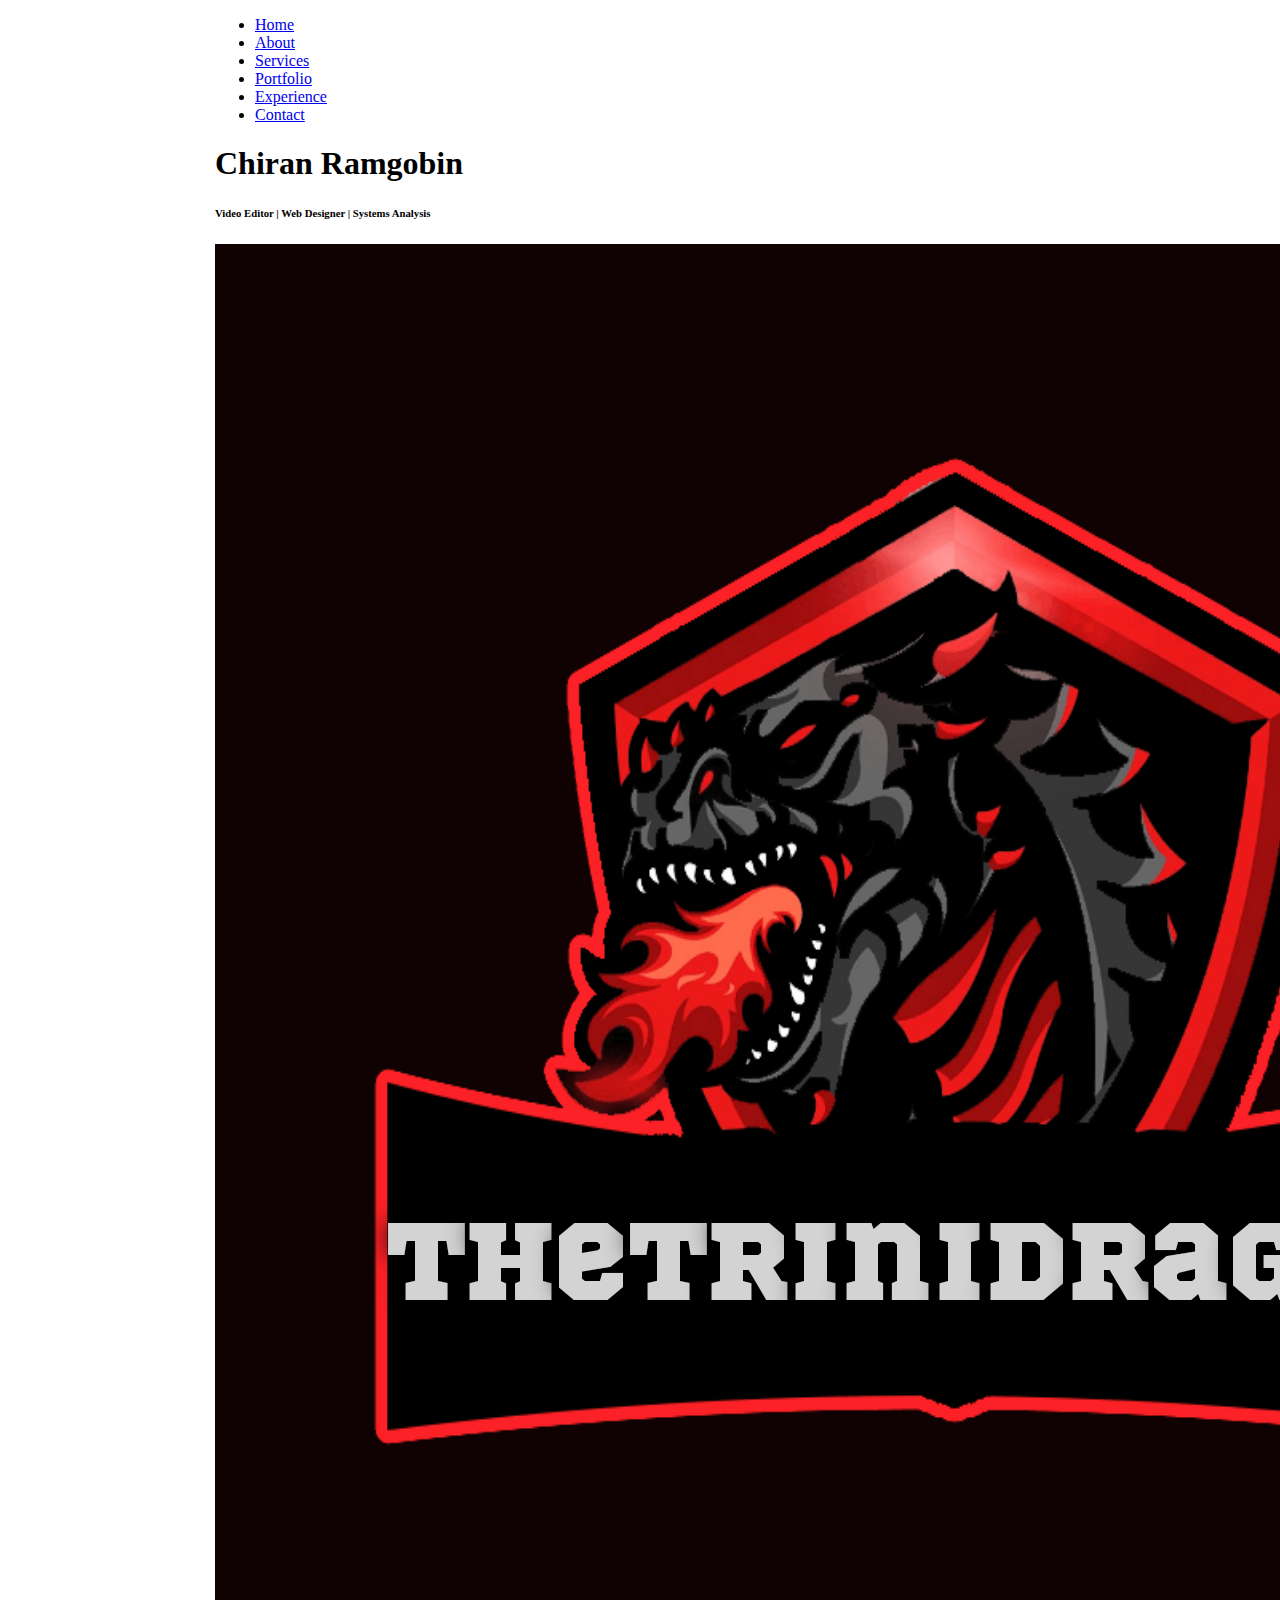
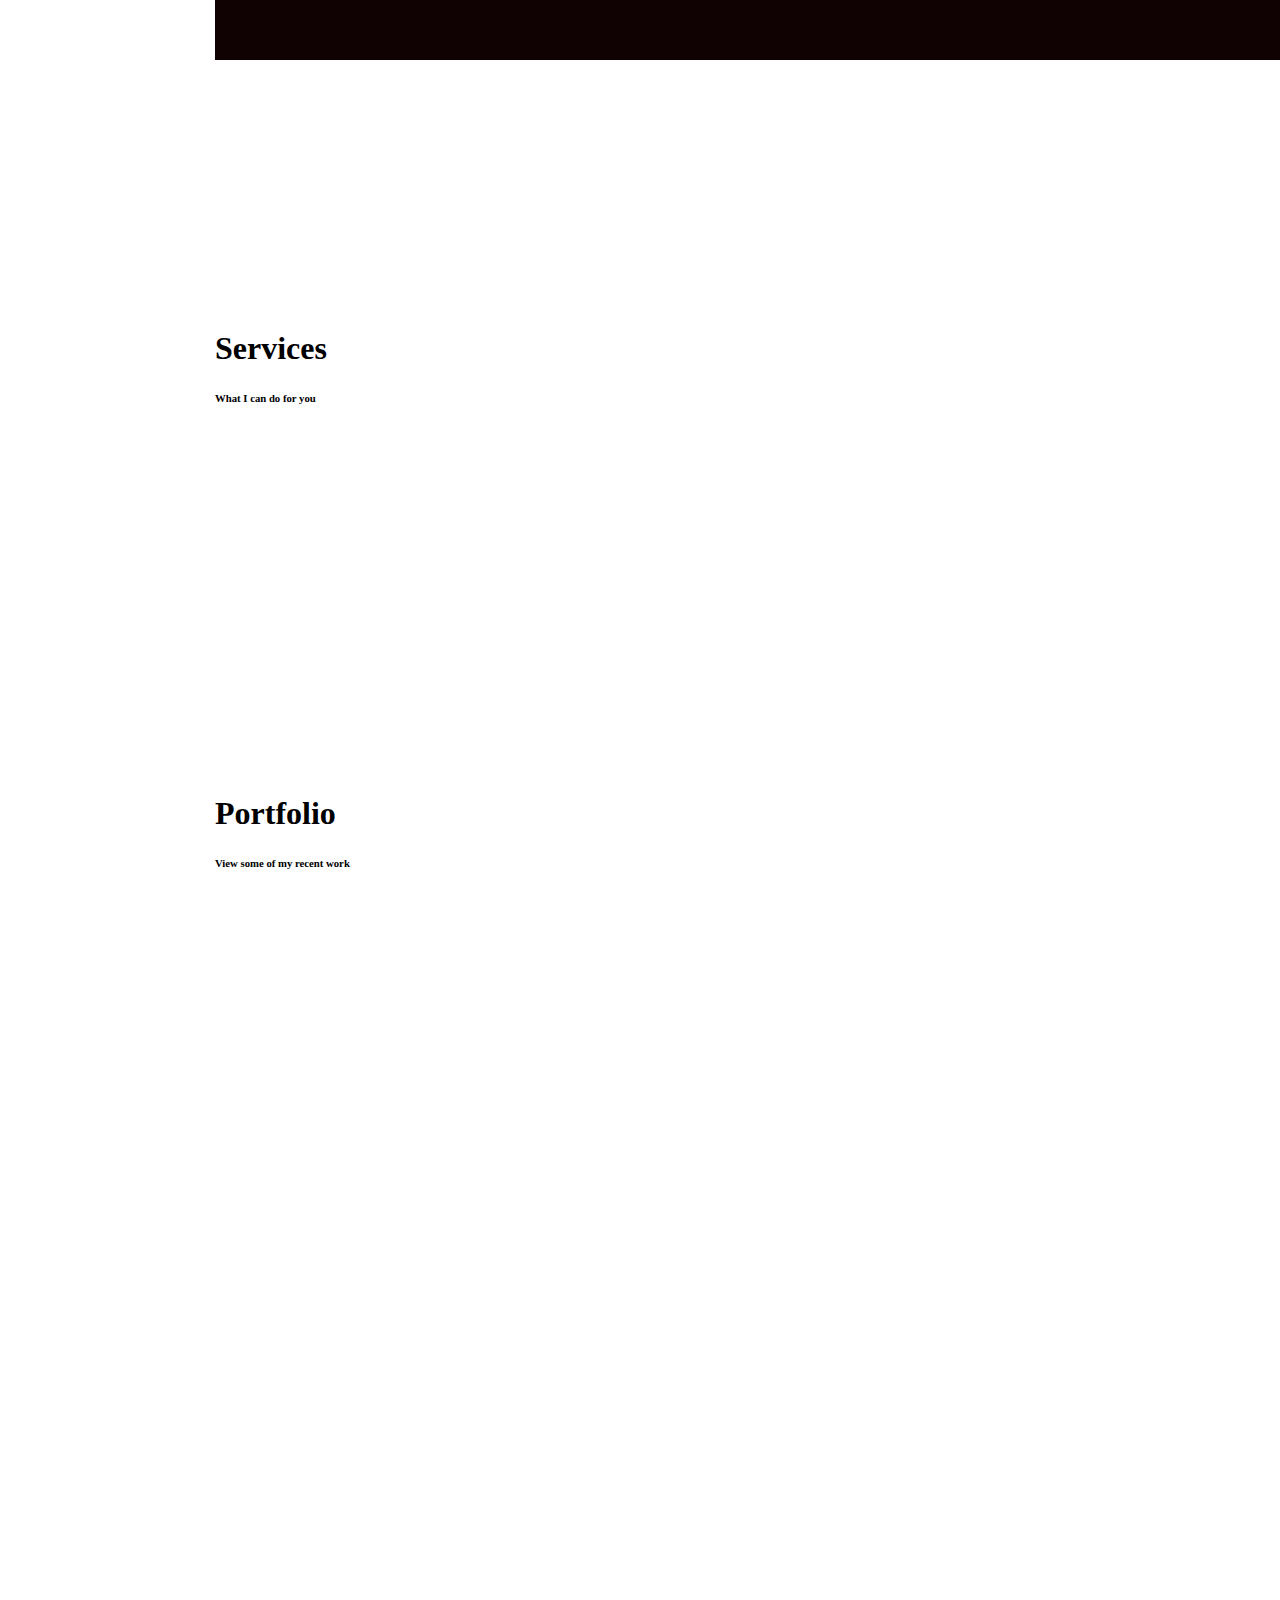
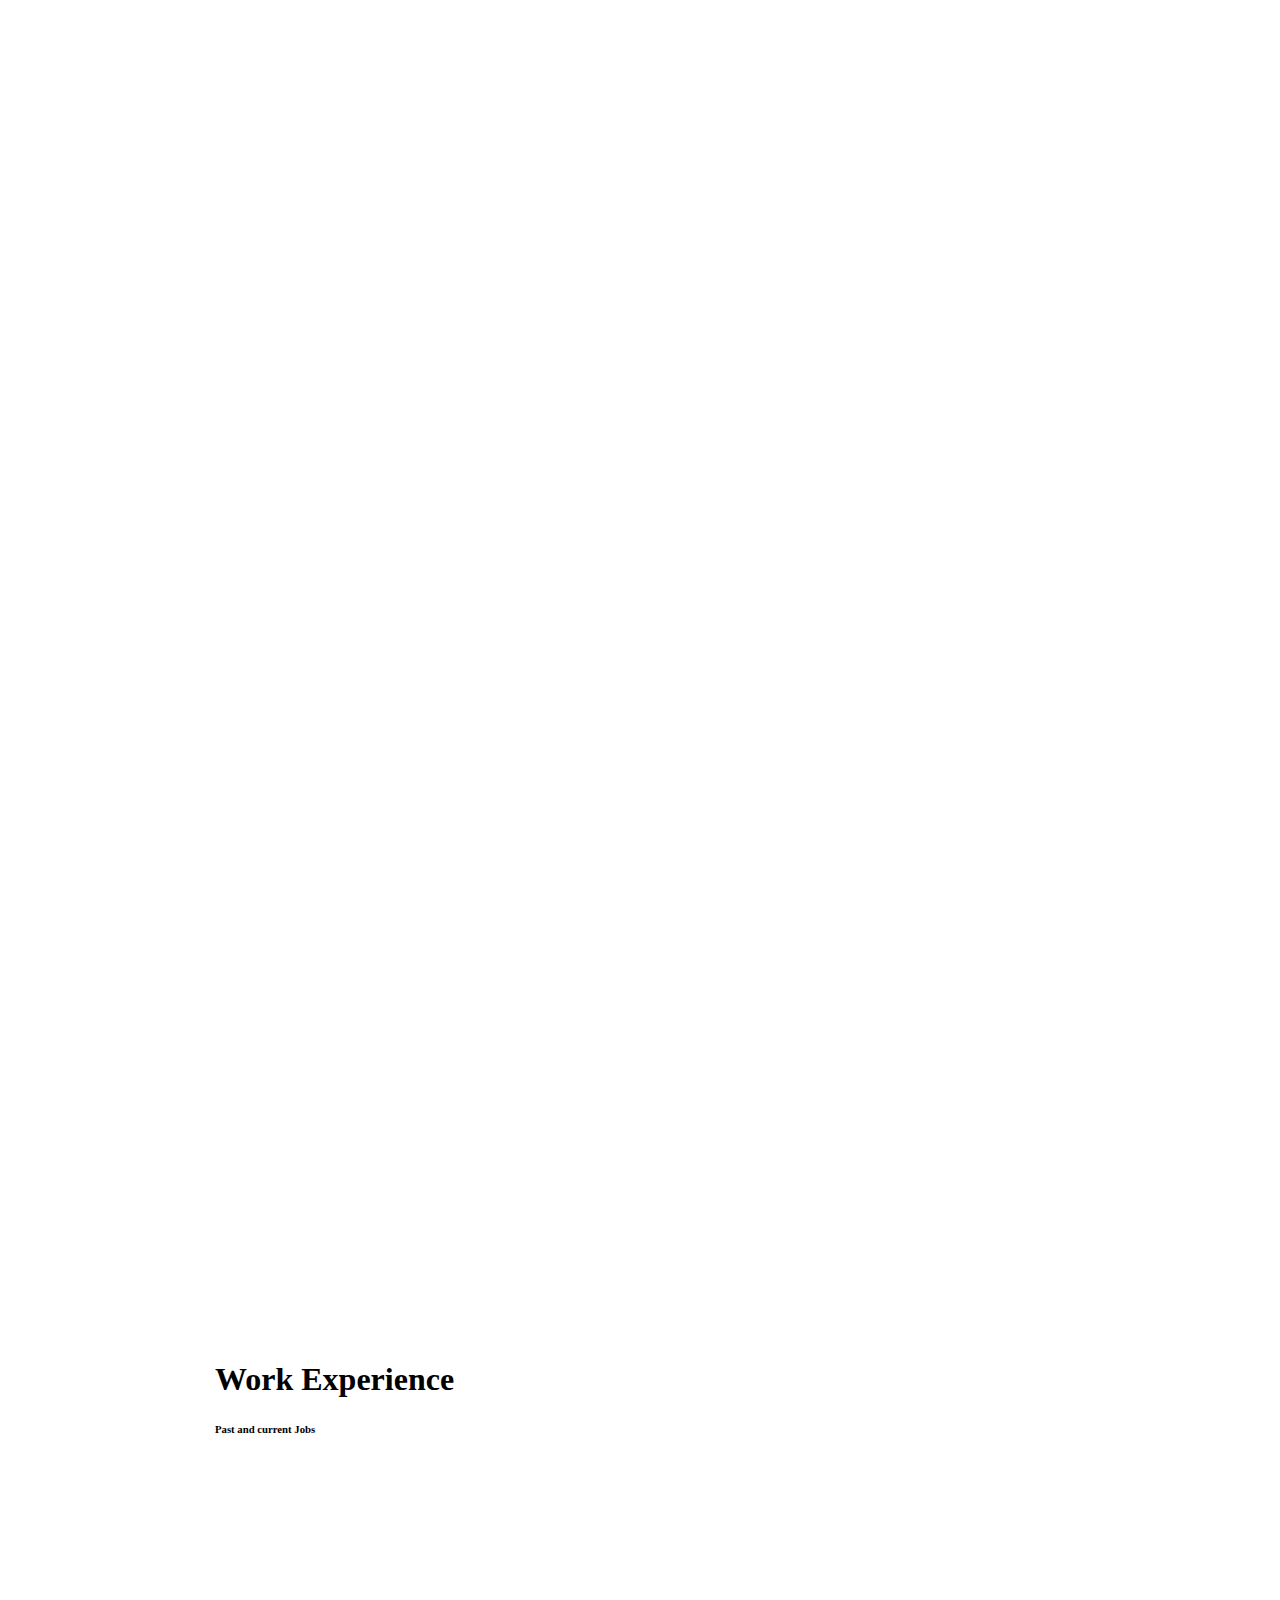
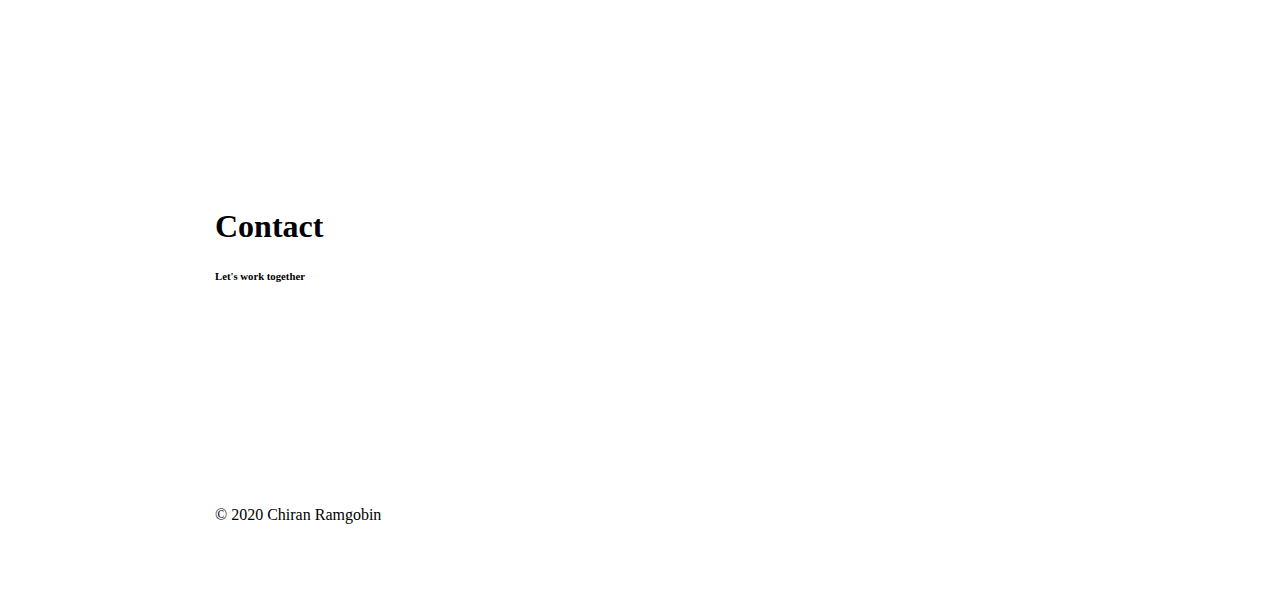
<file: index.html>
<!DOCTYPE html>
<html>
<head>
		<meta charset ="UTF -8">
		<meta name="viewport" content="width=device-width, initial-sclae=1">
		<title>Chiran Ramgobin</title>
		<link rel="stylesheet" href="https://unpkg.com/aos@next/dist/aos.css" />
		<link rel="stylesheet" href="https://use.fontawesome.com/releases/v5.7.2/css/all.css" integrity="sha384-fnmOCqbTlWIlj8LyTjo7mOUStjsKC4pOpQbqyi7RrhN7udi9RwhKkMHpvLbHG9Sr" crossorigin="anonymous">
		<link rel="stylesheet" href="css/style.css">
</head>
		<body>
		<!-------------------------------------------HEADER SECTION ---------------------------------------->
			<header>
					<div class="menu-toggler">
							<div class=" bar half start"></div>
							<div class=" bar"></div>
							<div class=" bar half end"></div>
					</div>
					<nav class="top-nav">
							<ul class="nav-list">
								<li>
											<a href="index.html" class="nav-link">Home</a>
								</li>
								<li>
											<a href="#about" class="nav-link">About</a>
								</li>
								<li>
											<a href="#services" class="nav-link">Services</a>
								</li>
								<li>
											<a href="#portfolio" class="nav-link">Portfolio</a>
								</li>
								<li>
											<a href="#experience" class="nav-link">Experience</a>
								</li>
								<li>
											<a href="#contact" class="nav-link">Contact</a>
								</li>
							</ul>
					</nav>		
					<div class="landing-text">
							<h1>Chiran Ramgobin</h1>
							<h6>Video Editor | Web Designer | Systems Analysis</h6>
					</div>		
			</header>
			
			<!-------------------------------------------ABOUT ME---------------------------------------->
			<section class="about" id="about">
				<div class="container">
						<div class="profile-img" data-aos="fade-right"fade-aos-delay="300">
							<img src="img/logo3.png" alt="">
						</div>	
					<div class="about-details" data-aos="fade-left"fade-aos-delay="600">
						<div class="about-heading">
								<h1>About</h1>
								<h6>Myself</h6>
						</div>
						<p>I am currently 18 years doing a degree in computing. I have lots of experience with computers since I was young. I am the one person who is always up-to-date with technonolgy and know the trend of the industry.
								<br>Here you can view my skills, social media and my portfolio.
									</br>
						</p>
						<div class="social-media">
							<ul class="nav-list">
									<li>
												<a href="https://www.behance.net/chiranramgb63d" class="icon-link">
													<i class="fab fa-behance-square"></i>
												</a>	
									</li>
									<li>
												<a href="https://twitter.com/ChiranRamgobin" class="icon-link">
													<i class="fab fa-twitter-square"></i>
												</a>	
									</li>
									<li>
												<a href="https://www.youtube.com/c/TheTriniDragon" class="icon-link">
													<i class="fab fa-youtube-square"></i>
												</a>	
								 </li>
				</div>
						</div>
			</section>		

			<!-------------------------------------------SERVICES SECTION ---------------------------------------->
			<section class="services" id="services">
					<div class="container">
						<div class="section-heading">
								<h1>Services</h1>
								<h6>What I can do for you</h6>
						</div>	
						<div class="my-skills">
							<div class="skill"data-aos="fade-in"fade-aos-delay="300">
								<div class="icon-container">
										<i class="fas fa-layer-group"></i>
								</div>
								<h1>Web Design</h1>
								<p>
										I started building websites in early 2019 from my school. I had an assignment which was to build an entire website from stratch and it was so fun that I made myself invested in it. I have learnt many other techniques from this and I continue to improve upon it.
								</p>
					</div>		
					<div class="skill"data-aos="fade-in"fade-aos-delay="600">
								<div class="icon-container">
										<i class="fas fa-file-video"></i>
								</div>
								<h1>Video Editing</h1>
								<p>
										I have been doing video editing since 2015 which was quiet interesting as I was trying to be a YouTuber. Over the years I have used many Software such as Adobe Premiere, WonderShare Filmora, DaVinci Resolve and Hitfilm 4 Express. I am most comfortable with Premiere Pro as that is what I am using to edit my videos now.
								</p>
					</div>		
					<div class="skill"data-aos="fade-in"fade-aos-delay="900">
								<div class="icon-container">
										<i class="fas fa-desktop"></i>
								</div>
								<h1>Systems Analysis</h1>
								<p>
										I have always been the one who everyone talks to whenever they need advice on what software and hardware to use. I used my skill to help my father's business by showing him what software would be better for his work.
								</p>
					</div>		
			</section>
			
			<!-------------------------------------------PORTFOLIO SECTION ---------------------------------------->
			<section class="portfolio" id="portfolio">
					<div class="container">
						<div class="section-heading">
								<h1>Portfolio</h1>
								<h6>View some of my recent work</h6>
						</div>	
							<div class="portfolio-item">
								<div class="portfolio-img has-margin-right"data-aos="fade-right"fade-aos-delay="300">
										<img src="img/sololearn1.png" alt="">
								</div>
								<div class="portfolio-description"data-aos="fade-left"fade-aos-delay="600">
									<h6>Sololearn</h6>
									<h1>Sololearn Certificates</h1>
									<p>
											I was tasked to do some extra research to expand my skills as an IT individual. Here I learned many programming languages such as Java, Python, Javascript and more.
									</p>
									<a href="https://www.sololearn.com/Profile/17999133" class="cta">View Details</a>
									</div>	
								</div>
								<div class="portfolio-item">
								<div class="portfolio-description has-margin-right" data-aos="fade-right"fade-aos-delay="900">
									<h6>Web Design</h6>
									<h1>Past Websites that were bulit from html,css and javascript.</h1>
									<p>
											Here is websites that I built in the past. Click on View Details for more information.
									</p>
									<a href="#" class="cta">View Details</a>
								</div>	
								<div class="portfolio-img"data-aos="fade-left"fade-aos-delay="1200">
										<img src="img/portitem2.jpeg" alt="">
								</div>
								</div>
								<div class="portfolio-item">
									<div class="portfolio-img has-margin-right"data-aos="fade-right"fade-aos-delay="1500">
										<img src="img/portitem3.jpeg" alt="">
								</div>
								<div class="portfolio-description"data-aos="fade-left"fade-aos-delay="1800">
									<h6>Systems Analysis</h6>
									<h1>Skills that I have learnt</h1>
									<p>
											Over the course of 10 years, I have been adapting to technonolgy as it changes as well as keeping up-to-date with all things technology. I am always the person that everyone asks to help fix their stuff wheather it be hardware or software.
									</p>
									<a href="#" class="cta">View Details</a>
								</div>	
								</div>
								
								<!--Here is another part extending the portfolio -->
								<div class="portfolio-item">
								<div class="portfolio-img has-margin-right"data-aos="fade-right"fade-aos-delay="2100">
										<img src="img/sololearn1.png" alt="">
								</div>
								<div class="portfolio-description"data-aos="fade-left"fade-aos-delay="2400">
									<h6>Programming</h6>
									<h1>Programming Languages</h1>
									<p>
											While studying, I had to do some programming using java. It was properbly the hardest course I did as there was a lot of maths and thinking. I did some more research on other programming languages like Python and Ruby.
									</p>
									<a href="" class="cta">View Details</a>
									</div>	
								</div>
								<div class="portfolio-item">
								<div class="portfolio-description has-margin-right" data-aos="fade-right"fade-aos-delay="2700">
									<h6>Human And Computer Interaction</h6>
									<h1>Application Built using Adobe XD</h1>
									<p>
											For one of my courses, I had to build an app for mobile devices showing all the nearest food locations. It was desgined in about 3 days with some help with my group memembers.
									</p>
									<a href="#" class="cta">View Details</a>
								</div>	
								<div class="portfolio-img"data-aos="fade-left"fade-aos-delay="3000">
										<img src="img/xd.png" alt="">
								</div>
								</div>
								<div class="portfolio-item">
									<div class="portfolio-img has-margin-right"data-aos="fade-right"fade-aos-delay="3300">
										<img src="img/dhcp.png" alt="">
								</div>
								<div class="portfolio-description"data-aos="fade-left"fade-aos-delay="3600">
									<h6>Networking</h6>
									<h1>DHCP Router Configuration using GNS3</h1>
									<p>
											While I was doing networking, I had to use the software know as GNS3 to configure a dhcp network.
									</p>
									<a href="#" class="cta">View Details</a>
								</div>	
								</div>
					</div>
			</section>		
			
			<!-------------------------------------------EXPERIENCE SECTION ---------------------------------------->
			<section class="experience" id="experience">
					<div class="container">
						<div class="section-heading">
								<h1>Work Experience</h1>
								<h6>Past and current Jobs</h6>
						</div>
						
			<!-------------------------------------------TIMELINE SECTION ---------------------------------------->			
						<div class="timeline" data-aos="fade-down"fade-aos-delay="300">
							<ul>
									<li class="date" data-date="2011-Present">
											<h1>Google</h1>
											<p>
											Lorem ipsum dolor sit amet, consectetur adipiscing elit, sed do eiusmod tempor incididunt ut labore et dolore magna aliqua.
											Lorem ipsum dolor sit amet, consectetur adipiscing elit, sed do eiusmod tempor incididunt ut labore et dolore magna aliqua.
									</p>
									</li>
									<li class="date" data-date="2008-2011">
											<h1>Facebook</h1>
											<p>
											Lorem ipsum dolor sit amet, consectetur adipiscing elit, sed do eiusmod tempor incididunt ut labore et dolore magna aliqua.
											Lorem ipsum dolor sit amet, consectetur adipiscing elit, sed do eiusmod tempor incididunt ut labore et dolore magna aliqua.
									</p>
									</li>
									<li class="date" data-date="2002-2007">
											<h1>Microsoft</h1>
											<p>
											Lorem ipsum dolor sit amet, consectetur adipiscing elit, sed do eiusmod tempor incididunt ut labore et dolore magna aliqua.
											Lorem ipsum dolor sit amet, consectetur adipiscing elit, sed do eiusmod tempor incididunt ut labore et dolore magna aliqua.
									</p>
									</li>
							</ul>
					</div>
			</section>		
			
			<!-------------------------------------------CONTACT SECTION ---------------------------------------->
			<section class="contact" id="contact">
					<div class="container">
						<div class="section-heading">
								<h1>Contact</h1>
								<h6>Let's work together</h6>
						</div>
						<form action="" data-aos="fade-up"fade-aos-delay="300">
								<label for="name">Name:</label>
								<input type="text" id="name" name="name" placeholder="Enter your name..." required>
								<label for="email">Email:</label>
								<input type="email" id="name" name="email" placeholder="Enter your email..." required>
								<label for="service">Services:</label>
								<select name="services" id="services">
									<option value="">Web Design</option>
									<option value="">Video Editing</option>
									<option value="">Systems Analysis</option>
									<option value="">Programming</option>
									<option value="">Networking</option>
								</select>
								<label for="subject">Subject:</label>
								<textarea name="subject" id="subject" cols="10" rows="10"></textarea>
								<input type="submit" value="Submit">
						</form>
					</div>	
			</section>	

			<!-------------------------------------------FOOTER SECTION ---------------------------------------->
			<footer class="copyright">
					<div class="up" id="up">
							<i class="fas fa-chevron-up"></i>
					</div>		
							<p>&copy; 2020 Chiran Ramgobin</p>
			</footer>
					<script src="https://ajax.googleapis.com/ajax/libs/jquery/3.3.1/jquery.min.js"></script>
					<script src="https://unpkg.com/aos@next/dist/aos.js"></script>
					<script src="js/main.js"></script>
		</body>
</html>
</file>
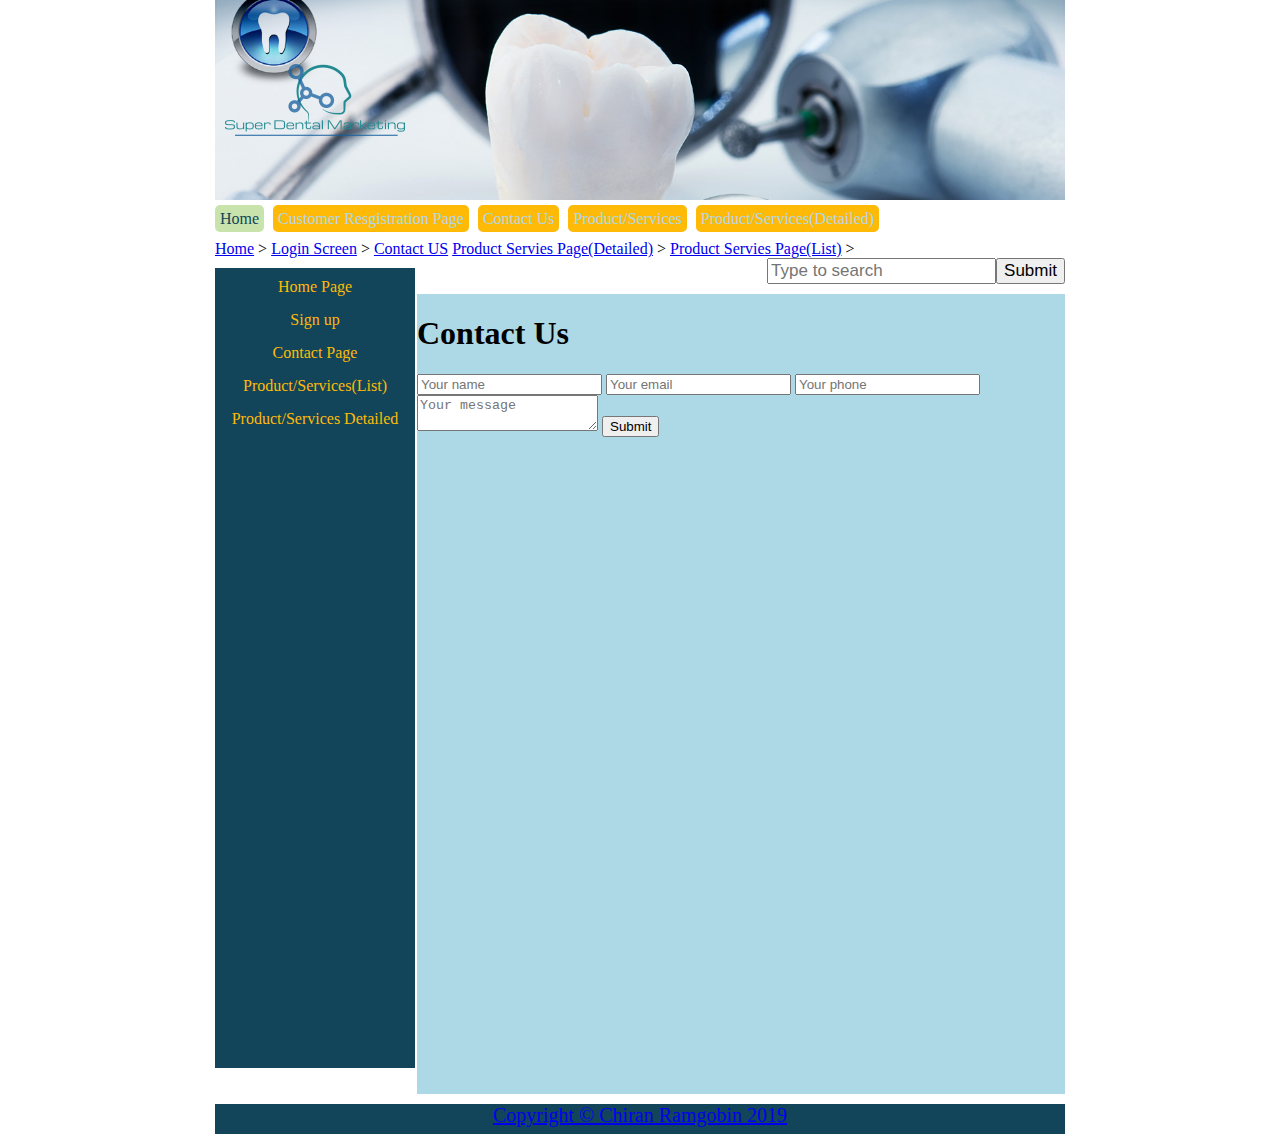
<file: Contact Us.html>
<html>
  <head>
    <title>Contact Us</title>
    <link rel="stylesheet" href="css/style2.css">
  </head>
  <body>
		<div class="header">
			<a href="Home Page.html">
			<img src="imgs/logo.png" title="logo" class="logoImage" />
			</a>
		</div>
		
		<div class="topNav">
		<a href="Home Page.html"id="currentTab">Home</a>
		<a href="Login Screen.html"  id="currentBreadcrumb">Customer Resgistration Page</a> 
		<a href="Contact Us.html"  id="currentBreadcrumb">Contact Us</a>
		<a href="Product Services Page(List).html"  id="currentBreadcrumb">Product/Services</a>
		<a href="Product Servies Page(Detailed).html" id="currentBreadcrumb">Product/Services(Detailed)</a>	
		</div>
		<div class="breadcrumbs">
				<a href="Home Page.html">Home</a> > 
				<a href="Login Screen.html">Login Screen</a> >
				<a href="Contact Us.html">Contact US</a> 
				<a href="Product Servies Page(Detailed).html">Product Servies Page(Detailed)</a> > 
				<a href="Product Services Page(List).html">Product Servies Page(List)</a> >
		</div>
		
		<div class="leftNav">
			<a href="Home Page.html">Home Page</a>
			<a href="Login Screen.html">Sign up</a>
			<a href="Contact Us.html">Contact Page</a>
			<a href="Product Services Page(List).html">Product/Services(List)</a>
			<a href="Product Servies Page(Detailed).html">Product/Services Detailed</a>  
		</div>
		<div class="search-box">
       <input type="submit"value="Submit" name="formSubmit"/>
			 <input type="text"  placeholder="Type to search"/>
			 </div>

<div class="mainContent">

  <h1>Contact Us</h1>
  <div class="border"></div>
  <form class="contact-form" action="Contact Us.html" method="post">
    <input type="text" class="contact-form-text" placeholder="Your name">
    <input type="email" class="contact-form-text" placeholder="Your email">
    <input type="text" class="contact-form-text" placeholder="Your phone">
    <textarea class="contact-form-text" placeholder="Your message"></textarea>
		<input type="submit"value="Submit" name="formSubmit"/>
    <a href="Home Page.html"input type="submit" class="contact-form-btn" value="Send"</a>
		</form>
		</div>
		</div>
		<div class="clear"></div>
		
		<div class="footer">
			Copyright &copy; Chiran Ramgobin 2019
		
		
	</body>	
</html>
</file>
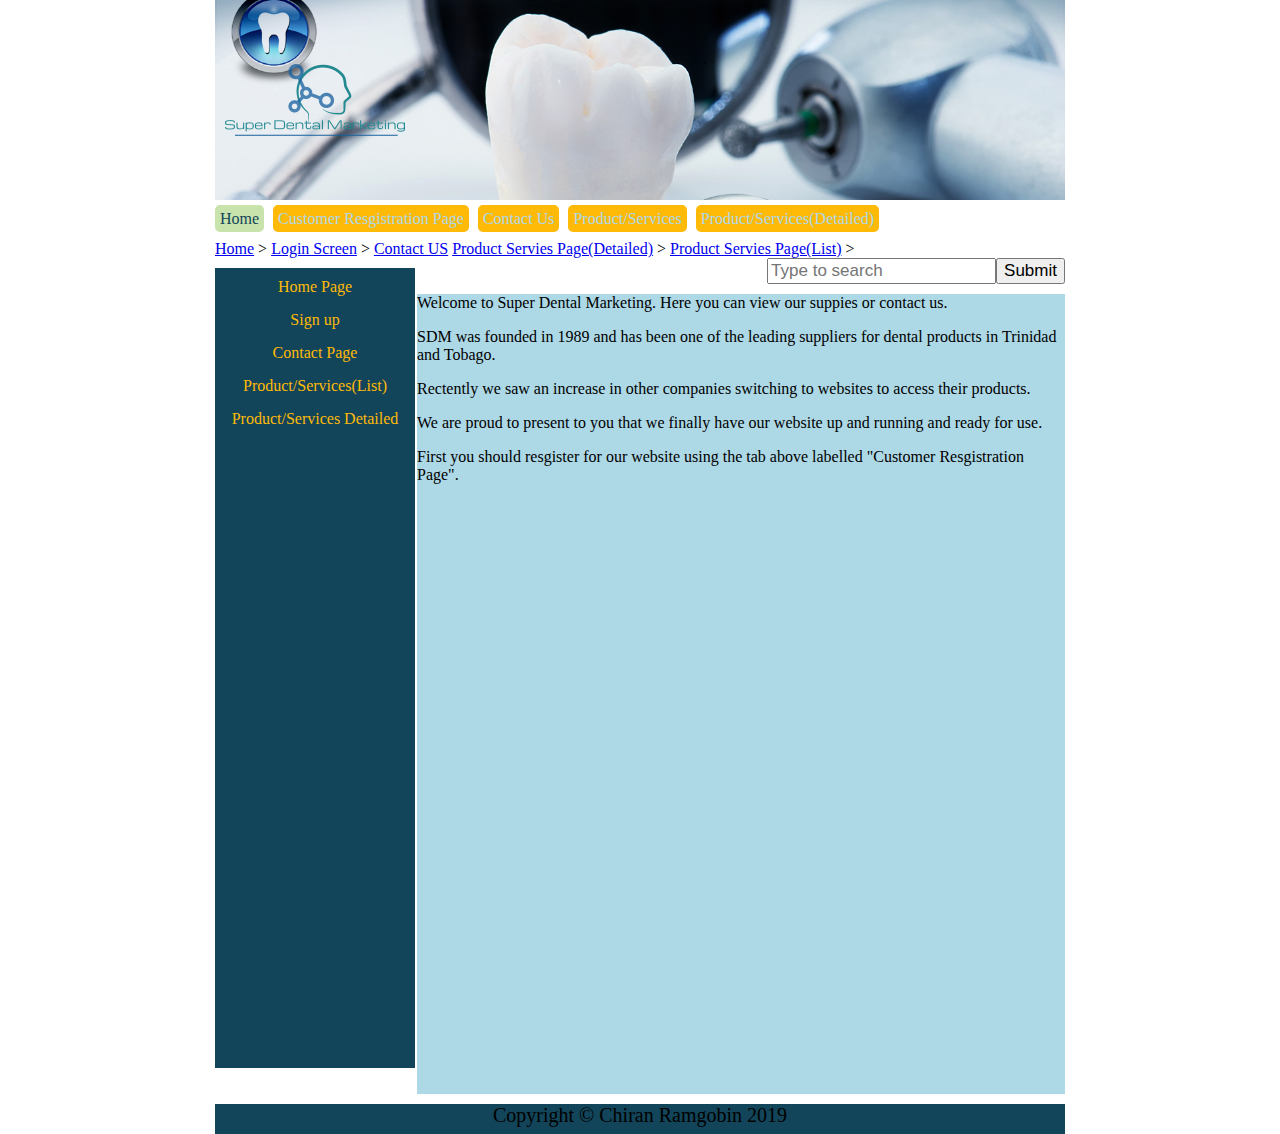
<file: Home Page.html>
<html>
	<head>
		<title>Home Page</title>
		<link rel="stylesheet" type="text/css" href="css/style1.css" />
	</head>
	<body>
		<div class="header">
			<a href="Home Page.html">
			<img src="imgs/logo.png" title="logo" class="logoImage" />
			</a>
		</div>
		
		<div>
		
		<div class="topNav">
		<a href="Home Page.html"id="currentTab">Home</a>
		<a href="Login Screen.html"  id="currentBreadcrumb">Customer Resgistration Page</a> 
		<a href="Contact Us.html"  id="currentBreadcrumb">Contact Us</a>
		<a href="Product Services Page(List).html"  id="currentBreadcrumb">Product/Services</a>
		<a href="Product Servies Page(Detailed).html" id="currentBreadcrumb">Product/Services(Detailed)</a>	
		</div>
		<div class="breadcrumbs">
				<a href="Home Page.html">Home</a> > 
				<a href="Login Screen.html">Login Screen</a> >
				<a href="Contact Us.html">Contact US</a> 
				<a href="Product Servies Page(Detailed).html">Product Servies Page(Detailed)</a> > 
				<a href="Product Services Page(List).html">Product Servies Page(List)</a> >
		</div>
		<div class="leftNav">
			<a href="Home Page.html">Home Page</a>
			<a href="Login Screen.html">Sign up</a>
			<a href="Contact Us.html">Contact Page</a>
			<a href="Product Services Page(List).html">Product/Services(List)</a>
			<a href="Product Servies Page(Detailed).html">Product/Services Detailed</a>   
		</div>
		
		<div class="search-box">
       <input type="submit"value="Submit" name="formSubmit"/>
			 <input type="text"  placeholder="Type to search"/>
			 </div>
		<div>	
			
       </a>
     </div>

		<div class="mainContent"		
		<p>
			Welcome to Super Dental Marketing. Here you can view our suppies or contact us.
			<p>
			SDM was founded in 1989 and has been one of the leading suppliers for dental products in Trinidad and Tobago.
			<p>
			Rectently we saw an increase in other companies switching to websites to access their products.
			<p>
			We are proud to present to you that we finally have our website up and running and ready for use.
			<p>
			First you should resgister for our website using the tab above labelled "Customer Resgistration Page".
		</p>
		</div>
		
		<div class="clear"></div>
		
		<div class="footer">
			Copyright &copy; Chiran Ramgobin 2019
		
		
	</body>	
</html>
</file>
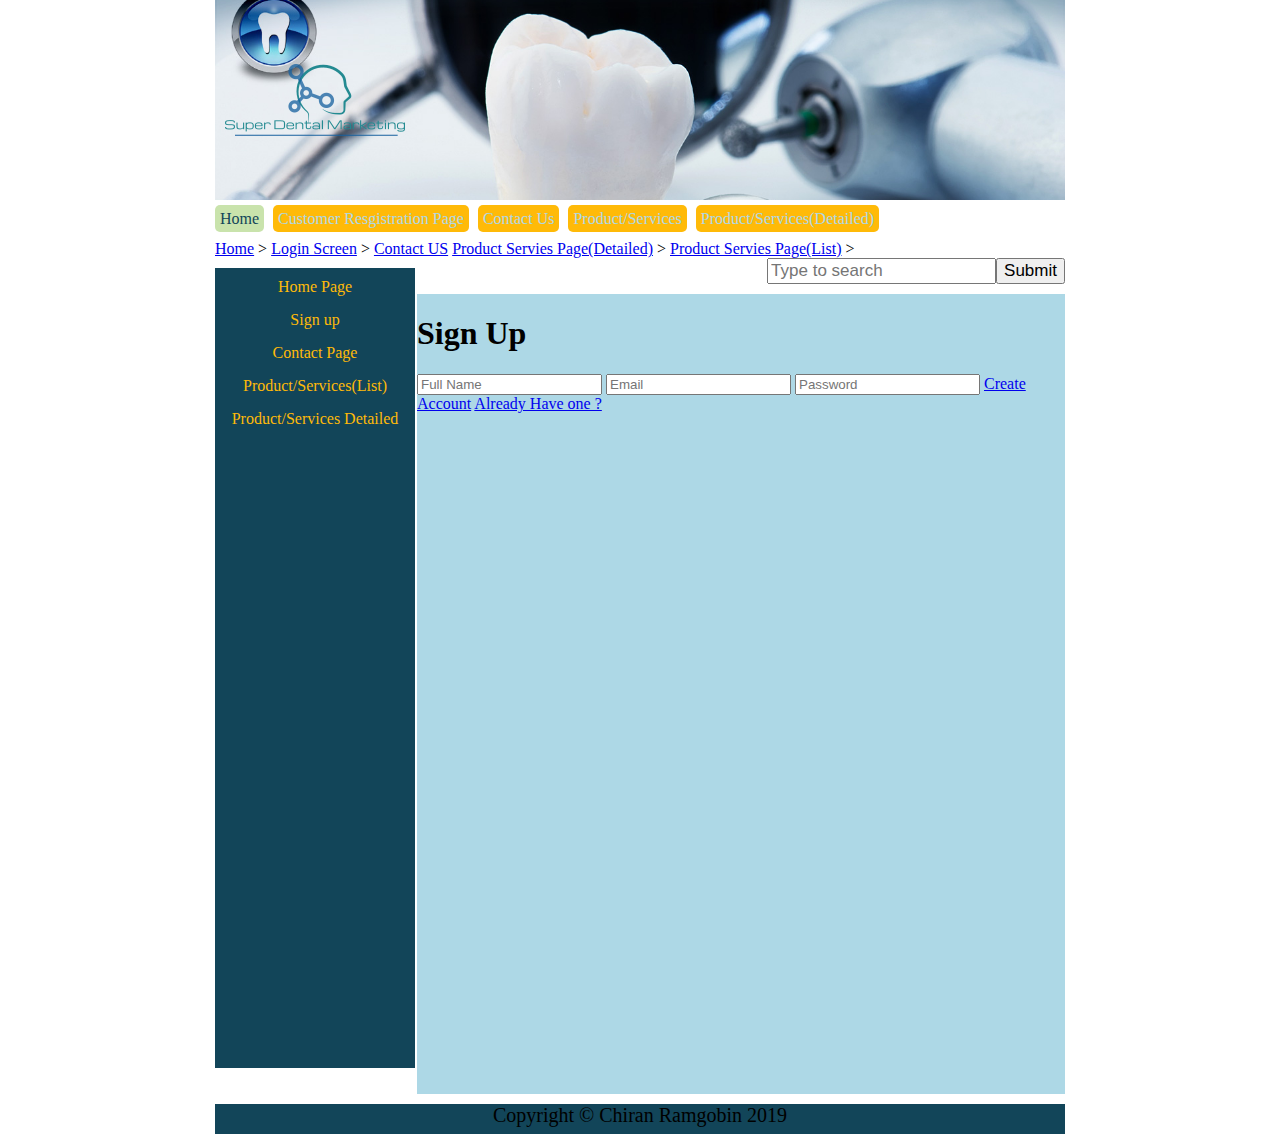
<file: Login Screen.html>
<html>
  <head>
    <title>Login Screen</title>
    <link rel="stylesheet" type="text/css" href="css/style.css" />
  </head>
  <body>
	<div class="header">
			<a href="Home Page.html">
			<img src="imgs/logo.png" title="logo" class="logoImage" />
			</a>
		</div>
		
		<div>
		
		<div class="topNav">
		<a href="Home Page.html"id="currentTab">Home</a>
		<a href="Login Screen.html" id="currentBreadcrumb">Customer Resgistration Page</a> 
		<a href="Contact Us.html" id="currentBreadcrumb">Contact Us</a>
		<a href="Product Services Page(List).html" id="currentBreadcrumb">Product/Services</a>
		<a href="Product Servies Page(Detailed).html" id="currentBreadcrumb">Product/Services(Detailed)</a>	
		</div>
		<div class="breadcrumbs">
				<a href="Home Page.html">Home</a> > 
				<a href="Login Screen.html">Login Screen</a> >
				<a href="Contact Us.html">Contact US</a> 
				<a href="Product Servies Page(Detailed).html">Product Servies Page(Detailed)</a> > 
				<a href="Product Services Page(List).html">Product Servies Page(List)</a> >
		</div>
		
		<div class="leftNav">
			<a href="Home Page.html">Home Page</a>
			<a href="Login Screen.html">Sign up</a>
			<a href="Contact Us.html">Contact Page</a>
			<a href="Product Services Page(List).html">Product/Services(List)</a>
			<a href="Product Servies Page(Detailed).html">Product/Services Detailed</a>  
		</div>
		<div class="search-box">
       <input type="submit"value="Submit" name="formSubmit"/>
			 <input type="text"  placeholder="Type to search"/>
			 </div>
   <div class="mainContent"
      <form class="Sign Up" action="Login Sc.html" method="post">
        <h1>Sign Up</h1>
        <input type="text" placeholder="Full Name" class="txtb">
        <input type="email" placeholder="Email" class="txtb">
        <input type="password" placeholder="Password" class="txtb">
        <a href="Home Page.html"<input type="submit" value="Create Account" class="signup-btn">Create Account</a>
        <a href="Home Page.html">Already Have one ?</a>
				</form>
				</div>
	</div>		
	
	<div class="clear"></div>
		
	<div class="footer">
			Copyright &copy; Chiran Ramgobin 2019
		
	</body>	
</html>
</file>
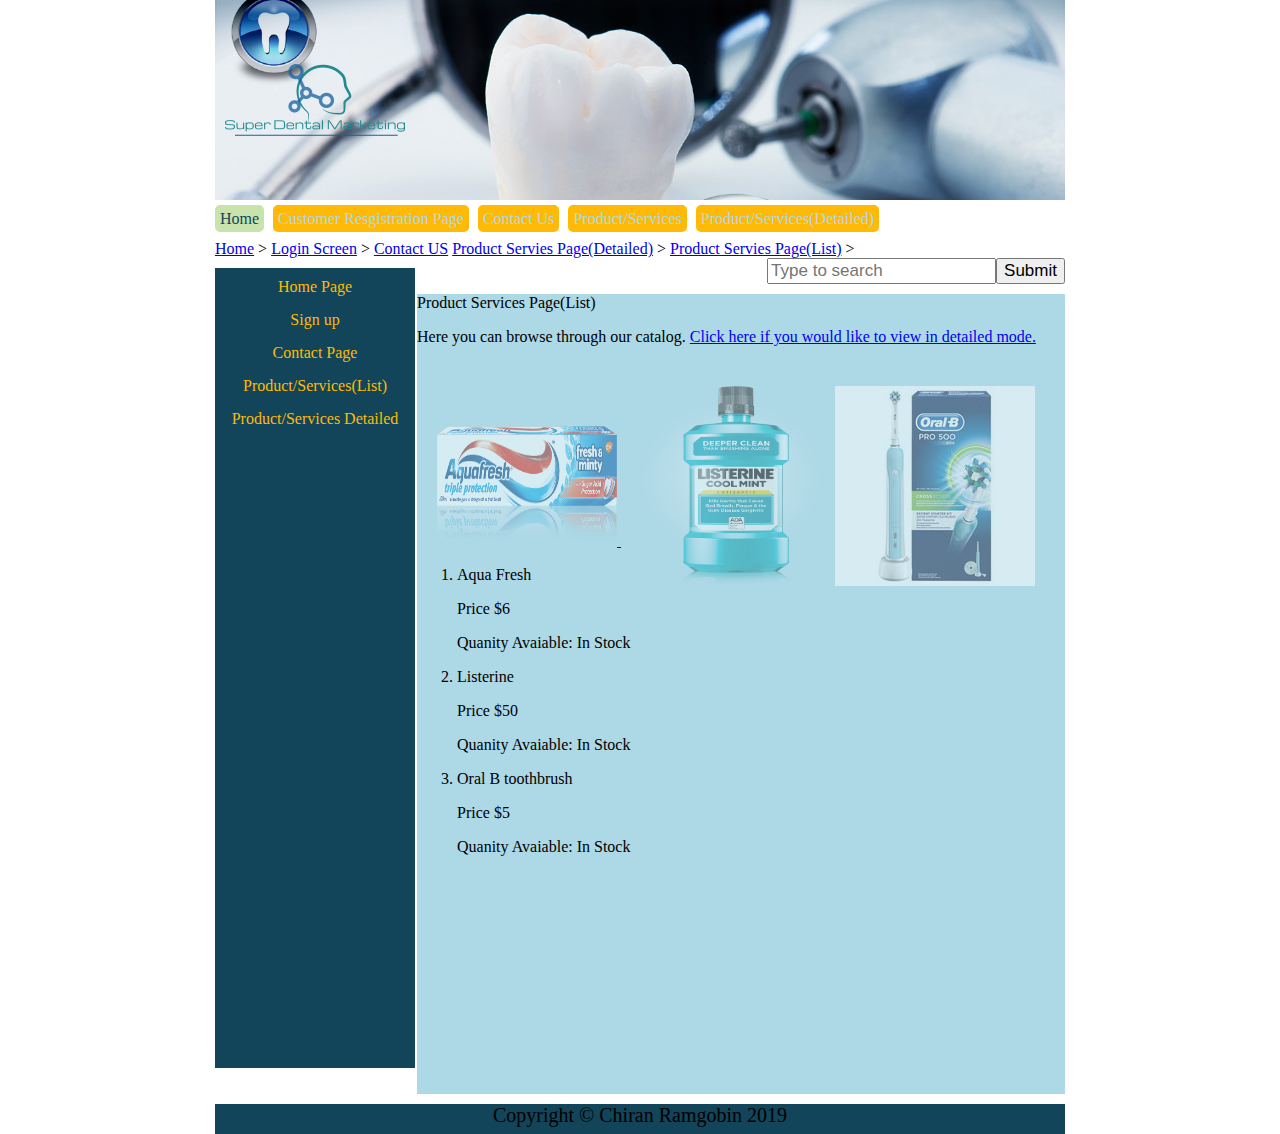
<file: Product Services Page(List).html>
<html>
	<head>
		<title>Product/Services List</title>
		<link rel="stylesheet" type="text/css" href="css/style1.css" />
	</head>
	<body>
		<div class="header">
			<a href="Home Page.html">
			<img src="imgs/logo.png" title="logo" class="logoImage" />
			</a>
		</div>
		
		<div>
		
		<div class="topNav">
		<a href="Home Page.html"id="currentTab">Home</a>
		<a href="Login Screen.html"  id="currentBreadcrumb">Customer Resgistration Page</a> 
		<a href="Contact Us.html" id="currentBreadcrumb">Contact Us</a>
		<a href="Product Services Page(List).html" id="currentBreadcrumb">Product/Services</a>
		<a href="Product Servies Page(Detailed).html" id="currentBreadcrumb">Product/Services(Detailed)</a>	
		</div>
		<div class="breadcrumbs">
				<a href="Home Page.html">Home</a> > 
				<a href="Login Screen.html">Login Screen</a> >
				<a href="Contact Us.html">Contact US</a> 
				<a href="Product Servies Page(Detailed).html">Product Servies Page(Detailed)</a> > 
				<a href="Product Services Page(List).html">Product Servies Page(List)</a> >
		</div>
		
		<div class="leftNav">
		<a href="Home Page.html">Home Page</a>
			<a href="Login Screen.html">Sign up</a>
			<a href="Contact Us.html">Contact Page</a>
			<a href="Product Services Page(List).html">Product/Services(List)</a>
			<a href="Product Servies Page(Detailed).html">Product/Services Detailed</a>  
		</div>
		<div class="search-box">
       <input type="submit"value="Submit" name="formSubmit"/>
			 <input type="text"  placeholder="Type to search"/>
			 </div>
		<div class="mainContent"		
		<h1>Product Services Page(List)</h1>
		<p>
		Here you can browse through our catalog. 
		<a href="Product Servies Page(Detailed).html">Click here if you would like to view in detailed mode.
		</a>
		<link rel="stylesheet" type="text/css" href="css/style3.css" />
		<a href="Product Servies Page(Detailed).html">
		<img src="imgs/aqua fresh.png" title="aqua fresh" class="img1" />
		</a>
		<img src="imgs/listerine.png" title="listerine" class="img2" />
		<img src="imgs/oral b.png" title="oral b toothbrush" class="img3" />
		<ol>
			<li>Aqua Fresh</li>
			<p> Price $6 <p>
			<p>Quanity Avaiable: In Stock </p>
			<li>Listerine</li>
			<p> Price $50 </p>
			<p>Quanity Avaiable: In Stock </p>
			<li>Oral B toothbrush</li>
			<p> Price $5 </p>
			<p>Quanity Avaiable: In Stock </p>
		</ol>	
		</a>
		</div>
		<div class="clear"></div>
		
		<div class="footer">
			Copyright &copy; Chiran Ramgobin 2019
		
		
	</body>	
</html>
</file>
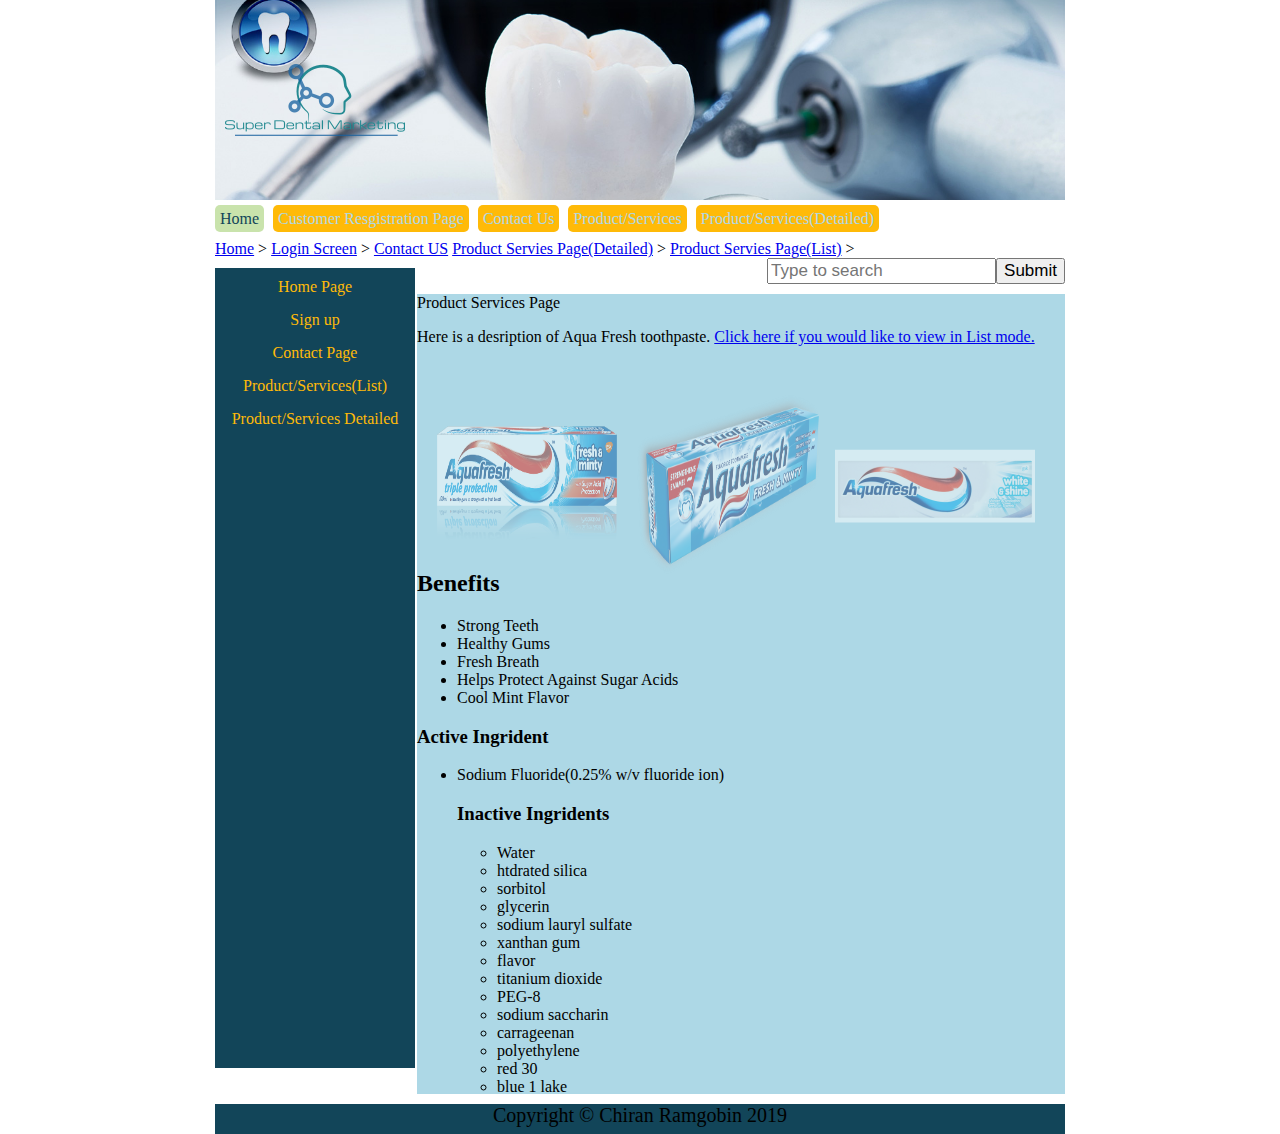
<file: Product Servies Page(Detailed).html>
<html>
	<head>
		<title>Product/Services Detailed</title>
		<link rel="stylesheet" type="text/css" href="css/style1.css" />
	</head>
	<body>
		<div class="header">
			<a href="Home Page.html">
			<img src="imgs/logo.png" title="logo" class="logoImage" />
			</a>
		</div>
		
		<div>
		
		<div class="topNav">
		<a href="Home Page.html"id="currentTab">Home</a>
		<a href="Login Screen.html" id="currentBreadcrumb">Customer Resgistration Page</a> 
		<a href="Contact Us.html" id="currentBreadcrumb">Contact Us</a>
		<a href="Product Services Page(List).html" id="currentBreadcrumb">Product/Services</a>
		<a href="Product Servies Page(Detailed).html" id="currentBreadcrumb">Product/Services(Detailed)</a>	
		</div>
		<div class="breadcrumbs">
				<a href="Home Page.html">Home</a> > 
				<a href="Login Screen.html">Login Screen</a> >
				<a href="Contact Us.html">Contact US</a> 
				<a href="Product Servies Page(Detailed).html">Product Servies Page(Detailed)</a> > 
				<a href="Product Services Page(List).html">Product Servies Page(List)</a> >
		</div>
		
		<div class="leftNav">
			<a href="Home Page.html">Home Page</a>
			<a href="Login Screen.html">Sign up</a>
			<a href="Contact Us.html">Contact Page</a>
			<a href="Product Services Page(List).html">Product/Services(List)</a>
			<a href="Product Servies Page(Detailed).html">Product/Services Detailed</a>  
		</div>
		<div class="search-box">
       <input type="submit"value="Submit" name="formSubmit"/>
			 <input type="text"  placeholder="Type to search"/>
			 </div>
		<div class="mainContent"		
		<h1>Product Services Page</h1>
		<p>
		Here is a desription of Aqua Fresh toothpaste.
		<a href="Product Services Page(List).html">Click here if you would like to view in List mode.
		</a>
		<link rel="stylesheet" type="text/css" href="css/style3.css" />
		<img src="imgs/aqua fresh.png" title="aqua fresh" class="img1" />
		<img src="imgs/aqua fresh2.png" title="aqua fresh2" class="img2" />
		<img src="imgs/aqua fresh3.png" title="aqua fresh 3" class="img3" />
		<h2>Benefits</h2>
		<ul>
			<li>Strong Teeth</li>
			<li>Healthy Gums</li>
			<li>Fresh Breath</li>
			<li>Helps Protect Against Sugar Acids</li>
			<li>Cool Mint Flavor</li>
		</ul>
		
		<h3>Active Ingrident</h3>
		<ul>
			<li>Sodium Fluoride(0.25% w/v fluoride ion)</li>
		
		<h3>Inactive Ingridents</h3>
		<ul>
			<li>Water</li>
			<li>htdrated silica</li>
			<li>sorbitol</li>
			<li>glycerin</li>
			<li>sodium lauryl sulfate</li>
			<li>xanthan gum</li>
			<li>flavor</li>
			<li>titanium dioxide</li>
			<li>PEG-8</li>
			<li>sodium saccharin</li>
			<li>carrageenan</li>
			<li>polyethylene</li>
			<li>red 30</li>
			<li>blue 1 lake</li>

		</div>
		<div class="clear"></div>
		
		<div class="footer">
			Copyright &copy; Chiran Ramgobin 2019
		
		
	</body>	
</html>
</file>
<file: css/style.css>
/* Sign Up*/
body
{
	position: relative;
	width: 850px;
	margin: auto;
}	
.header
{
	height: 200px;
	width: 850px;
	/*border: 1px solid #ff0000;*/
	background-image: url("../imgs/header.jpg");
	background-position: center;
	background-repeat: no-repeat;
	background-size: cover;
}

.logoImage
{
	position: relative;
	height: 200px;
	width: 200px;
	float: left;
}

.topNav
{
	position: relative;
	/*border: 1px solid #ff0000;*/
	margin-top: 10px;
	height: 30px;
}	

.topNav a
{
	position: relative;
	text-decoration: none;
	/*border: 1px solid #0ff00;*/
	font-size: 16px;
	margin-right: 5px;
	padding: 5px;
	border-radius: 5px;
	background-color:#FFBA08;
	color: #124559;
}	
.search-box input[type="text"]
{
	float: right;
	right: 310px;
	font-size:17px;
}
.search-box input[type="submit"]
{
	float: right;
	right: 310px;
	font-size:17px;
}

.topNav a:hover
{
	background-color:#124559;
	color:#C9E3AC;
}	

#currentTab
{
	background-color: #C9E3AC;
	color:#124559;
}	

.leftNav
{
	position: relative;
	width:200px;
	height:800px;
	/*border: 1px solid #ff0000;*/
	margin-top: 10px;
	float: left;
	text-align: center;
	background-color:#124559;
}

.leftNav a
{
	position: relative;
	display: block;
	/*border: 1px solid #00ff00;*/
	margin-top: 5px;
	margin-bottom: 5px;
	padding: 5px;
	text-decoration:none;
	color:#FFBA08;
}	
.leftNav a:hover
{
	background-color: #ADD8E6;
	color:#124559;
}	

.mainContent
{
	position: relative;
	width: 648px;
	height: 800px;
	background-color: #ADD8E6;
	float: right;
	margin-top: 10px;
}	

.clear
{
	clear:both;
}	

.footer
{
	position: relative;
	height: 30px;
	background-color: #124559;
	text-align: center;
	font-size: 20px;
	margin-top: 10px;
}	
#currentBreadcrumb
{
	color: #ADD8E6;
}
</file>
<file: css/style2.css>
body
{
	position: relative;
	width: 850px;
	margin: auto;
}	
.header
{
	height: 200px;
	width: 850px;
	/*border: 1px solid #ff0000;*/
	background-image: url("../imgs/header.jpg");
	background-position: center;
	background-repeat: no-repeat;
	background-size: cover;
}

.logoImage
{
	position: relative;
	height: 200px;
	width: 200px;
	float: left;
}

.topNav
{
	position: relative;
	/*border: 1px solid #ff0000;*/
	margin-top: 10px;
	height: 30px;
}	

.topNav a
{
	position: relative;
	text-decoration: none;
	/*border: 1px solid #0ff00;*/
	font-size: 16px;
	margin-right: 5px;
	padding: 5px;
	border-radius: 5px;
	background-color:#FFBA08;
	color: #124559;
}	
.search-box input[type="text"]
{
	float: right;
	right: 310px;
	font-size:17px;
}
.search-box input[type="submit"]
{
	float: right;
	right: 310px;
	font-size:17px;
}

.topNav a:hover
{
	background-color:#124559;
	color:#C9E3AC;
}	

#currentTab
{
	background-color: #C9E3AC;
	color:#124559;
}	

.leftNav
{
	position: relative;
	width:200px;
	height:800px;
	/*border: 1px solid #ff0000;*/
	margin-top: 10px;
	float: left;
	text-align: center;
	background-color:#124559;
}

.leftNav a
{
	position: relative;
	display: block;
	/*border: 1px solid #00ff00;*/
	margin-top: 5px;
	margin-bottom: 5px;
	padding: 5px;
	text-decoration:none;
	color:#FFBA08;
}	
.leftNav a:hover
{
	background-color: #ADD8E6;
	color:#124559;
}	

.mainContent
{
	position: relative;
	width: 648px;
	height: 800px;
	background-color: #ADD8E6;
	float: right;
	margin-top: 10px;
}	

.clear
{
	clear:both;
}	

.footer
{
	position: relative;
	height: 30px;
	background-color: #124559;
	text-align: center;
	font-size: 20px;
	margin-top: 10px;
}	
#currentBreadcrumb
{
	color: #ADD8E6;
}
</file>
<file: css/style1.css>
/* save in the css folder as style.css  this is the main website design*/
body
{
	position: relative;
	width: 850px;
	margin: auto;
}	
.header
{
	height: 200px;
	width: 850px;
	/*border: 1px solid #ff0000;*/
	background-image: url("../imgs/header.jpg");
	background-position: center;
	background-repeat: no-repeat;
	background-size: cover;
}

.logoImage
{
	position: relative;
	height: 200px;
	width: 200px;
	float: left;
}

.topNav
{
	position: relative;
	/*border: 1px solid #ff0000;*/
	margin-top: 10px;
	height: 30px;
}	

.topNav a
{
	position: relative;
	text-decoration: none;
	/*border: 1px solid #0ff00;*/
	font-size: 16px;
	margin-right: 5px;
	padding: 5px;
	border-radius: 5px;
	background-color:#FFBA08;
	color: #124559;
}	

.search-box input[type="text"]
{
	float: right;
	right: 310px;
	font-size:17px;
}
.search-box input[type="submit"]
{
	float: right;
	right: 310px;
	font-size:17px;
}


.topNav a:hover
{
	background-color:#124559;
	color:#C9E3AC;
}	

#currentTab
{
	background-color: #C9E3AC;
	color:#124559;
}	

.leftNav
{
	position: relative;
	width:200px;
	height:800px;
	/*border: 1px solid #ff0000;*/
	margin-top: 10px;
	float: left;
	text-align: center;
	background-color:#124559;
}

.leftNav a
{
	position: relative;
	display: block;
	/*border: 1px solid #00ff00;*/
	margin-top: 5px;
	margin-bottom: 5px;
	padding: 5px;
	text-decoration:none;
	color:#FFBA08;
}	
.leftNav a:hover
{
	background-color: #ADD8E6;
	color:#124559;
}	

.mainContent
{
	position: relative;
	width: 648px;
	height: 800px;
	background-color: #ADD8E6;
	float: right;
	margin-top: 10px;
}	

.clear
{
	clear:both;
}	

.footer
{
	position: relative;
	height: 30px;
	background-color: #124559;
	text-align: center;
	font-size: 20px;
	margin-top: 10px;
}	
#currentBreadcrumb
{
	color: #ADD8E6;
}
</file>
<file: css/style3.css>
/* save as style3.css  this is the images for the detailed products and services*/
img
{
	height: 200px;
	width: 200px;
}	


.img1
{
	position: relative;
	top: 40px;
	left: 10px;
	z-index: 1;
	/*border: 1px solid #00ff00;*/
	opacity:0.5;
}	


.img2
{
	position: relative;
	top: 40px;
	left: 10px;
	z-index: 2;
	opacity:0.5;
}	


.img3
{
	position: relative;
	top: 40px;
	left:10px;
	z-index: 3;
	opacity:0.5;
}	

img:hover
{
	opacity: 1;
	/*border: 1px solid #00ff00;*/
	z-index: 5;
}	
.search-box input[type="text"]
{
	float: right;
	right: 310px;
	font-size:17px;
}
.search-box input[type="submit"]
{
	float: right;
	right: 310px;
	font-size:17px;
}

#currentBreadcrumb
{
	color: #ADD8E6;
}
</file>
